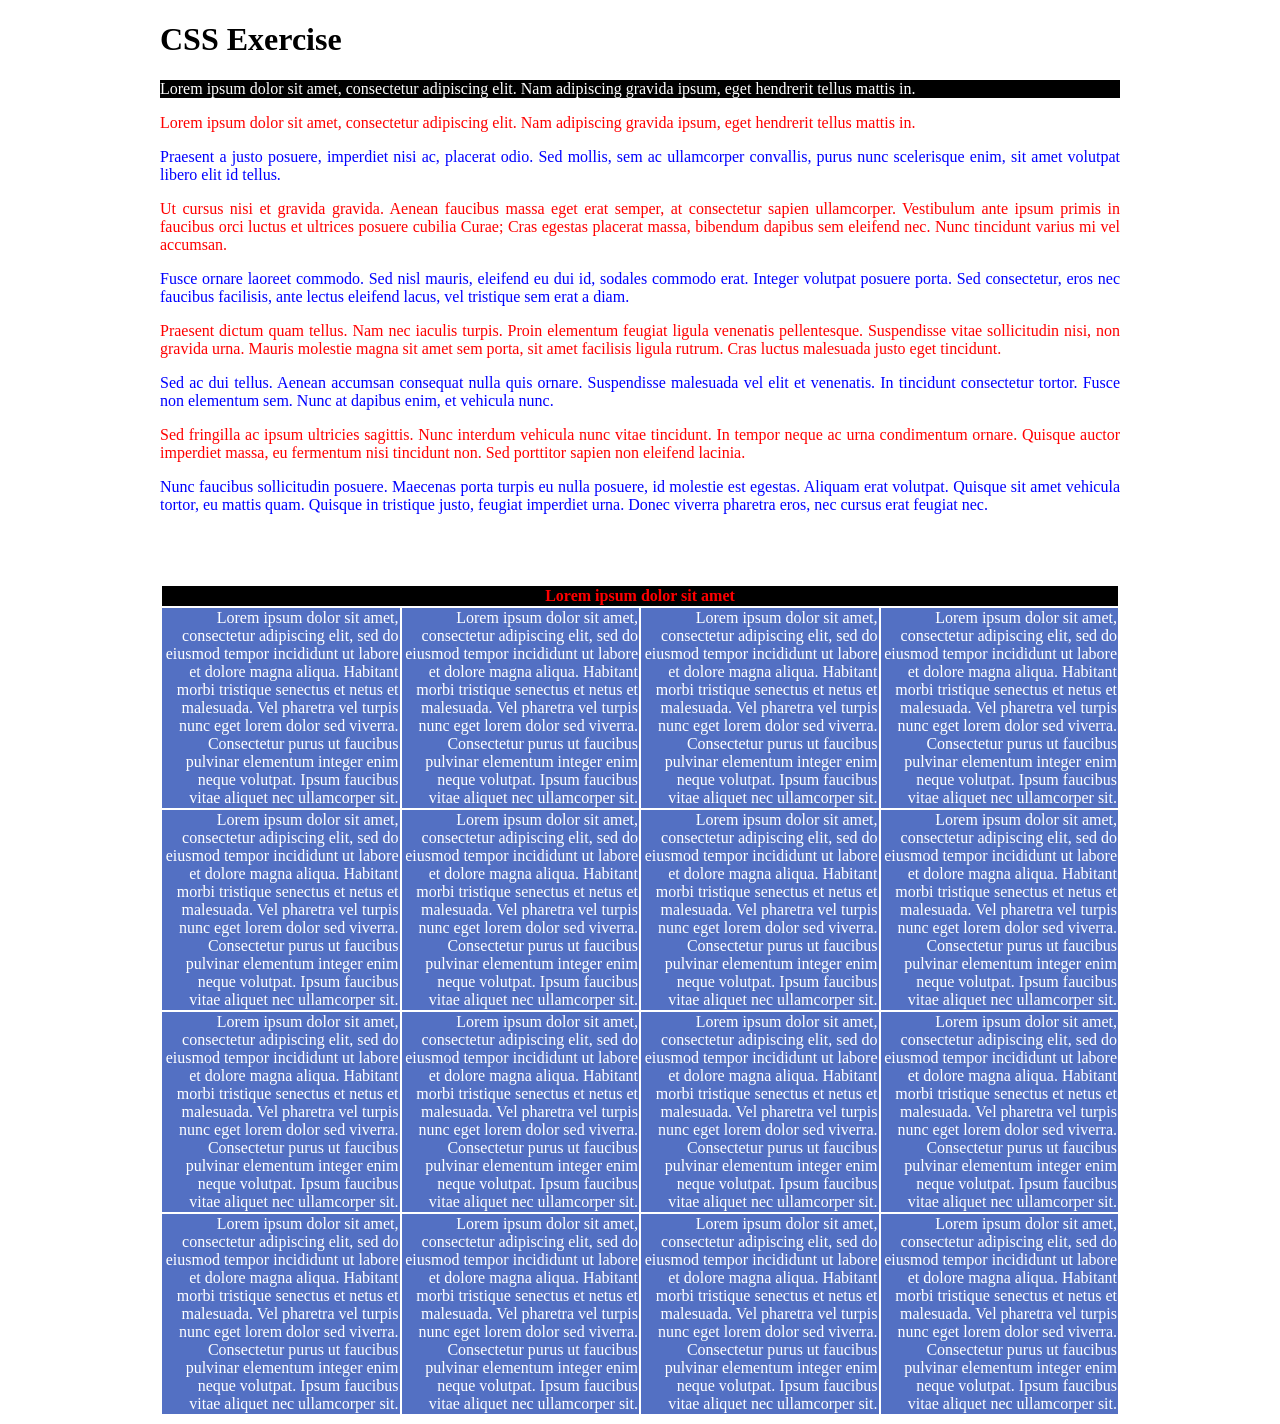
<file: Ficha 6/Ex01/index.html>
<!DOCTYPE html>
<html lang="en">

<head>
  <meta charset="UTF-8">
  <meta name="viewport" content="width=device-width, initial-scale=1.0">
  <meta http-equiv="X-UA-Compatible" content="ie=edge">
  <title>TW-F06-EX1</title>
  <link rel="stylesheet" href="mystyle.css">
</head>

<body>
  <div id="container">

    <header>
      <h1>CSS Exercise</h1>
    </header>

    <section id="text-paragraphs">
      <div id="first-paragraph" class="bg-black">
        <p class="centered">Lorem ipsum dolor sit amet, consectetur adipiscing elit. Nam adipiscing gravida
          ipsum, eget hendrerit tellus mattis in.</p>
      </div>

      <p class="odd">Lorem ipsum dolor sit amet, consectetur adipiscing elit. Nam adipiscing gravida ipsum, eget
        hendrerit tellus mattis in.</p>

      <p class="even">Praesent a justo posuere, imperdiet nisi ac, placerat odio. Sed mollis, sem ac ullamcorper
        convallis, purus nunc scelerisque enim, sit amet volutpat libero elit id tellus.</p>

      <p class="odd">Ut cursus nisi et gravida gravida. Aenean faucibus massa eget erat semper, at consectetur
        sapien ullamcorper. Vestibulum ante ipsum primis in faucibus orci luctus et ultrices posuere cubilia
        Curae; Cras egestas placerat massa, bibendum dapibus sem eleifend nec. Nunc tincidunt varius mi vel
        accumsan.</p>

      <p class="even">Fusce ornare laoreet commodo. Sed nisl mauris, eleifend eu dui id, sodales commodo erat.
        Integer volutpat posuere porta. Sed consectetur, eros nec faucibus facilisis, ante lectus eleifend
        lacus, vel tristique sem erat a diam.</p>

      <p class="odd">Praesent dictum quam tellus. Nam nec iaculis turpis. Proin elementum feugiat ligula
        venenatis pellentesque. Suspendisse vitae sollicitudin nisi, non gravida urna. Mauris molestie magna
        sit amet sem porta, sit amet facilisis ligula rutrum. Cras luctus malesuada justo eget tincidunt.</p>

      <p class="even">Sed ac dui tellus. Aenean accumsan consequat nulla quis ornare. Suspendisse malesuada vel
        elit et venenatis. In tincidunt consectetur tortor. Fusce non elementum sem. Nunc at dapibus enim, et
        vehicula nunc.</p>

      <p class="odd">Sed fringilla ac ipsum ultricies sagittis. Nunc interdum vehicula nunc vitae tincidunt. In
        tempor neque ac urna condimentum ornare. Quisque auctor imperdiet massa, eu fermentum nisi tincidunt
        non. Sed porttitor sapien non eleifend lacinia.</p>

      <p class="even">Nunc faucibus sollicitudin posuere. Maecenas porta turpis eu nulla posuere, id molestie est
        egestas. Aliquam erat volutpat. Quisque sit amet vehicula tortor, eu mattis quam. Quisque in tristique
        justo, feugiat imperdiet urna. Donec viverra pharetra eros, nec cursus erat feugiat nec.</p>
    </section>

    <br><br><br>

    <section>
      <table id="table">
        <tr>
          <th colspan="4">Lorem ipsum dolor sit amet</th>
        </tr>
        <tr>
          <td>Lorem ipsum dolor sit amet, consectetur adipiscing elit, sed do eiusmod tempor incididunt ut
            labore et dolore magna aliqua. Habitant morbi tristique senectus et netus et malesuada. Vel
            pharetra vel turpis nunc eget lorem dolor sed viverra. Consectetur purus ut faucibus pulvinar
            elementum integer enim neque volutpat. Ipsum faucibus vitae aliquet nec ullamcorper sit.</td>
          <td>Lorem ipsum dolor sit amet, consectetur adipiscing elit, sed do eiusmod tempor incididunt ut
            labore et dolore magna aliqua. Habitant morbi tristique senectus et netus et malesuada. Vel
            pharetra vel turpis nunc eget lorem dolor sed viverra. Consectetur purus ut faucibus pulvinar
            elementum integer enim neque volutpat. Ipsum faucibus vitae aliquet nec ullamcorper sit.</td>
          <td>Lorem ipsum dolor sit amet, consectetur adipiscing elit, sed do eiusmod tempor incididunt ut
            labore et dolore magna aliqua. Habitant morbi tristique senectus et netus et malesuada. Vel
            pharetra vel turpis nunc eget lorem dolor sed viverra. Consectetur purus ut faucibus pulvinar
            elementum integer enim neque volutpat. Ipsum faucibus vitae aliquet nec ullamcorper sit.</td>
          <td>Lorem ipsum dolor sit amet, consectetur adipiscing elit, sed do eiusmod tempor incididunt ut
            labore et dolore magna aliqua. Habitant morbi tristique senectus et netus et malesuada. Vel
            pharetra vel turpis nunc eget lorem dolor sed viverra. Consectetur purus ut faucibus pulvinar
            elementum integer enim neque volutpat. Ipsum faucibus vitae aliquet nec ullamcorper sit.</td>
        </tr>
        <tr>
          <td>Lorem ipsum dolor sit amet, consectetur adipiscing elit, sed do eiusmod tempor incididunt ut
            labore et dolore magna aliqua. Habitant morbi tristique senectus et netus et malesuada. Vel
            pharetra vel turpis nunc eget lorem dolor sed viverra. Consectetur purus ut faucibus pulvinar
            elementum integer enim neque volutpat. Ipsum faucibus vitae aliquet nec ullamcorper sit.</td>
          <td>Lorem ipsum dolor sit amet, consectetur adipiscing elit, sed do eiusmod tempor incididunt ut
            labore et dolore magna aliqua. Habitant morbi tristique senectus et netus et malesuada. Vel
            pharetra vel turpis nunc eget lorem dolor sed viverra. Consectetur purus ut faucibus pulvinar
            elementum integer enim neque volutpat. Ipsum faucibus vitae aliquet nec ullamcorper sit.</td>
          <td>Lorem ipsum dolor sit amet, consectetur adipiscing elit, sed do eiusmod tempor incididunt ut
            labore et dolore magna aliqua. Habitant morbi tristique senectus et netus et malesuada. Vel
            pharetra vel turpis nunc eget lorem dolor sed viverra. Consectetur purus ut faucibus pulvinar
            elementum integer enim neque volutpat. Ipsum faucibus vitae aliquet nec ullamcorper sit.</td>
          <td>Lorem ipsum dolor sit amet, consectetur adipiscing elit, sed do eiusmod tempor incididunt ut
            labore et dolore magna aliqua. Habitant morbi tristique senectus et netus et malesuada. Vel
            pharetra vel turpis nunc eget lorem dolor sed viverra. Consectetur purus ut faucibus pulvinar
            elementum integer enim neque volutpat. Ipsum faucibus vitae aliquet nec ullamcorper sit.</td>
        </tr>
        <tr>
          <td>Lorem ipsum dolor sit amet, consectetur adipiscing elit, sed do eiusmod tempor incididunt ut
            labore et dolore magna aliqua. Habitant morbi tristique senectus et netus et malesuada. Vel
            pharetra vel turpis nunc eget lorem dolor sed viverra. Consectetur purus ut faucibus pulvinar
            elementum integer enim neque volutpat. Ipsum faucibus vitae aliquet nec ullamcorper sit.</td>
          <td>Lorem ipsum dolor sit amet, consectetur adipiscing elit, sed do eiusmod tempor incididunt ut
            labore et dolore magna aliqua. Habitant morbi tristique senectus et netus et malesuada. Vel
            pharetra vel turpis nunc eget lorem dolor sed viverra. Consectetur purus ut faucibus pulvinar
            elementum integer enim neque volutpat. Ipsum faucibus vitae aliquet nec ullamcorper sit.</td>
          <td>Lorem ipsum dolor sit amet, consectetur adipiscing elit, sed do eiusmod tempor incididunt ut
            labore et dolore magna aliqua. Habitant morbi tristique senectus et netus et malesuada. Vel
            pharetra vel turpis nunc eget lorem dolor sed viverra. Consectetur purus ut faucibus pulvinar
            elementum integer enim neque volutpat. Ipsum faucibus vitae aliquet nec ullamcorper sit.</td>
          <td>Lorem ipsum dolor sit amet, consectetur adipiscing elit, sed do eiusmod tempor incididunt ut
            labore et dolore magna aliqua. Habitant morbi tristique senectus et netus et malesuada. Vel
            pharetra vel turpis nunc eget lorem dolor sed viverra. Consectetur purus ut faucibus pulvinar
            elementum integer enim neque volutpat. Ipsum faucibus vitae aliquet nec ullamcorper sit.</td>
        </tr>
        <tr>
          <td>Lorem ipsum dolor sit amet, consectetur adipiscing elit, sed do eiusmod tempor incididunt ut
            labore et dolore magna aliqua. Habitant morbi tristique senectus et netus et malesuada. Vel
            pharetra vel turpis nunc eget lorem dolor sed viverra. Consectetur purus ut faucibus pulvinar
            elementum integer enim neque volutpat. Ipsum faucibus vitae aliquet nec ullamcorper sit.</td>
          <td>Lorem ipsum dolor sit amet, consectetur adipiscing elit, sed do eiusmod tempor incididunt ut
            labore et dolore magna aliqua. Habitant morbi tristique senectus et netus et malesuada. Vel
            pharetra vel turpis nunc eget lorem dolor sed viverra. Consectetur purus ut faucibus pulvinar
            elementum integer enim neque volutpat. Ipsum faucibus vitae aliquet nec ullamcorper sit.</td>
          <td>Lorem ipsum dolor sit amet, consectetur adipiscing elit, sed do eiusmod tempor incididunt ut
            labore et dolore magna aliqua. Habitant morbi tristique senectus et netus et malesuada. Vel
            pharetra vel turpis nunc eget lorem dolor sed viverra. Consectetur purus ut faucibus pulvinar
            elementum integer enim neque volutpat. Ipsum faucibus vitae aliquet nec ullamcorper sit.</td>
          <td>Lorem ipsum dolor sit amet, consectetur adipiscing elit, sed do eiusmod tempor incididunt ut
            labore et dolore magna aliqua. Habitant morbi tristique senectus et netus et malesuada. Vel
            pharetra vel turpis nunc eget lorem dolor sed viverra. Consectetur purus ut faucibus pulvinar
            elementum integer enim neque volutpat. Ipsum faucibus vitae aliquet nec ullamcorper sit.</td>
        </tr>
      </table>
    </section>
  </div>
</body>

</html>
</file>
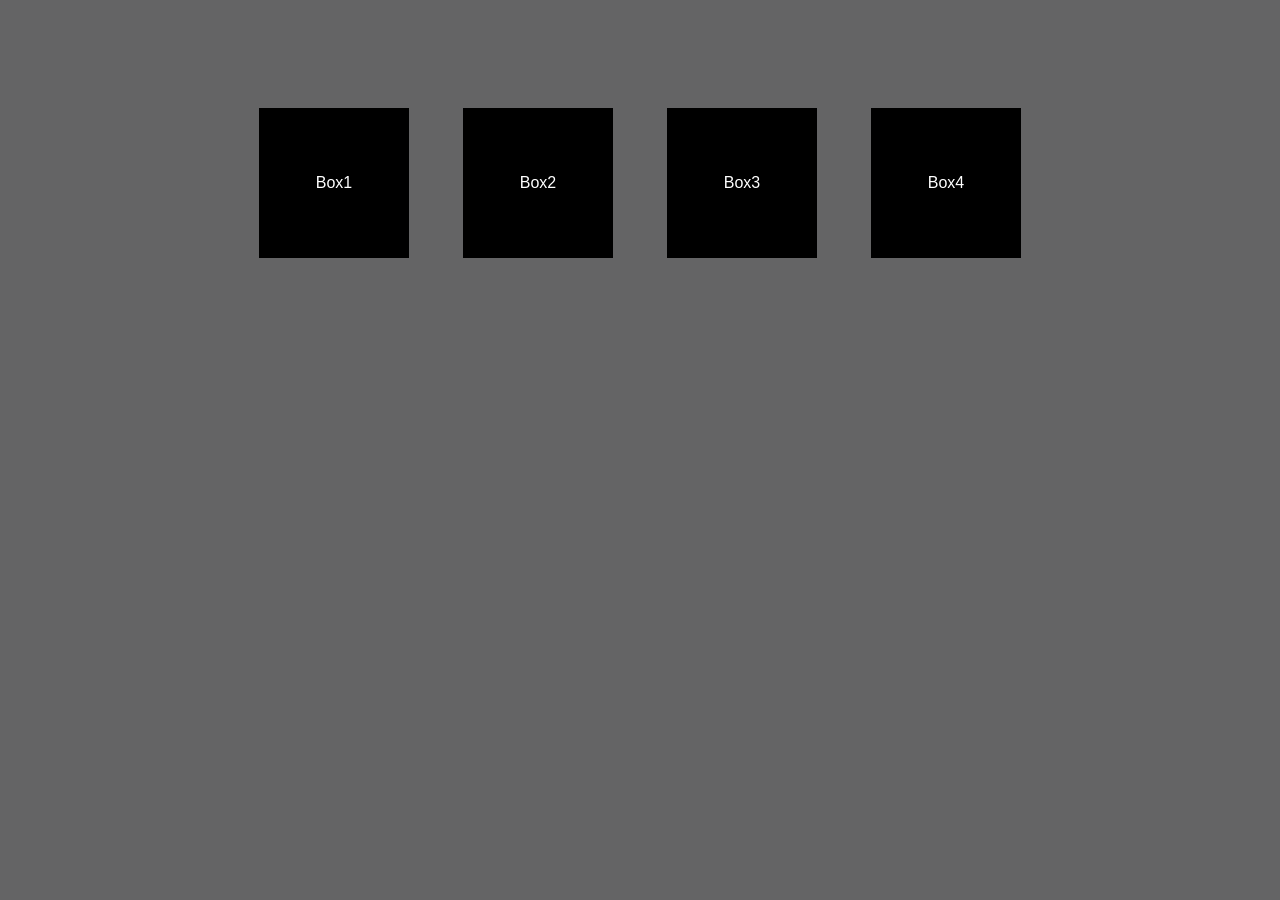
<file: Ficha 8/Ex01/index.html>
<!DOCTYPE html>
<html lang="en">

<head>
    <meta charset="UTF-8">
    <meta name="viewport" content="width=device-width, initial-scale=1.0">
    <title>F08-EX01</title>
    <link rel="stylesheet" href="style.css">
</head>

<body>
    <div class="container">
        <div class="box">
            <box>Box1</box>
        </div>
        <div class="box">
            <box>Box2</box>
        </div>
        <div class="box">
            <box>Box3</box>
        </div>
        <div class="box">
            <box>Box4</box>
        </div>
    </div>
</body>

</html>
</file>
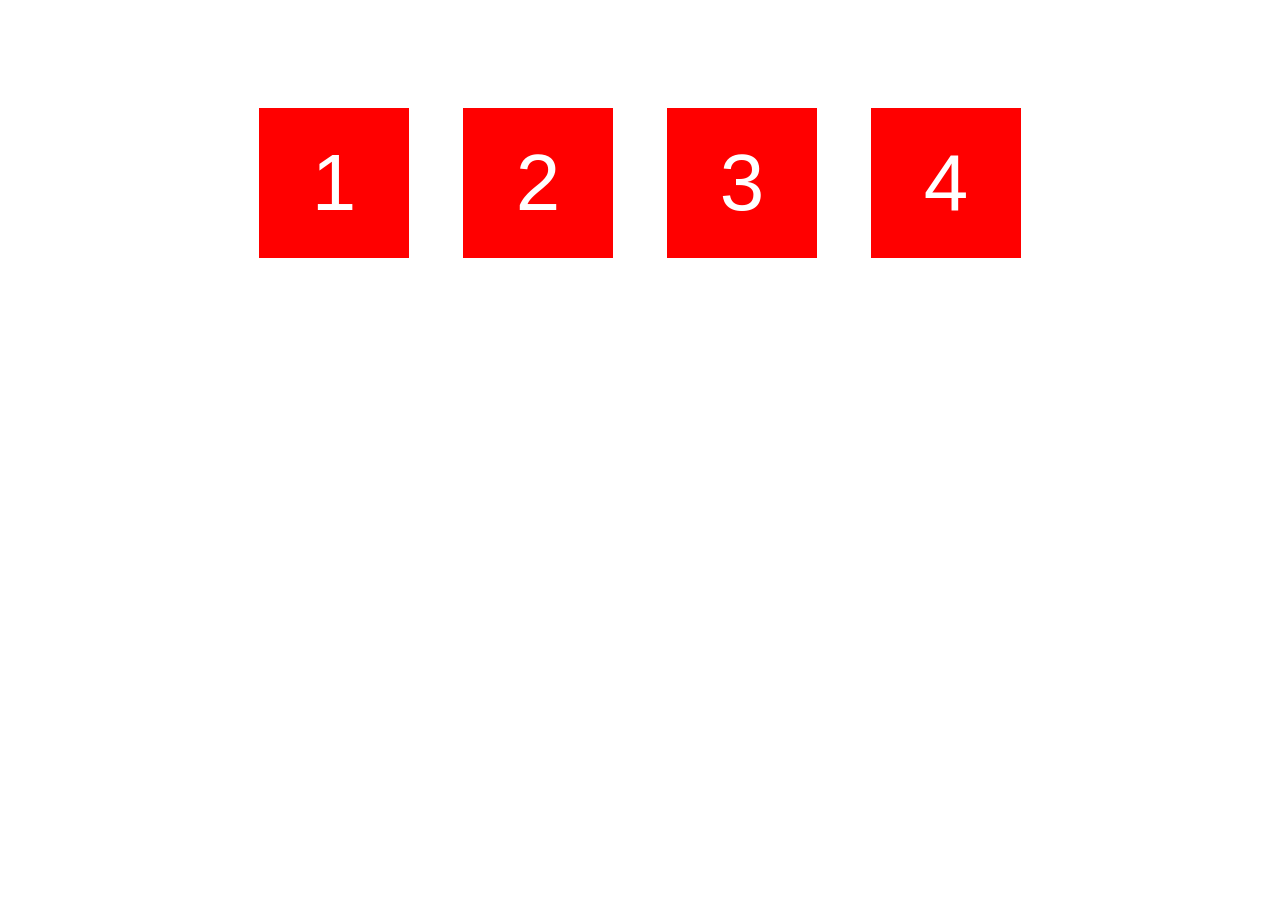
<file: Ficha 8/Ex03/index.html>
<!DOCTYPE html>
<html lang="en">

<head>
    <meta charset="UTF-8">
    <meta name="viewport" content="width=device-width, initial-scale=1.0">
    <title>F08-EX03</title>
    <link rel="stylesheet" href="style.css">
</head>

<body>
    <div class="container">
        <div class="box box-1">1</div>
        <div class="box box-2">2</div>
        <div class="box box-3">3</div>
        <div class="box box-4">4</div>
    </div>
</body>

</html>
</file>
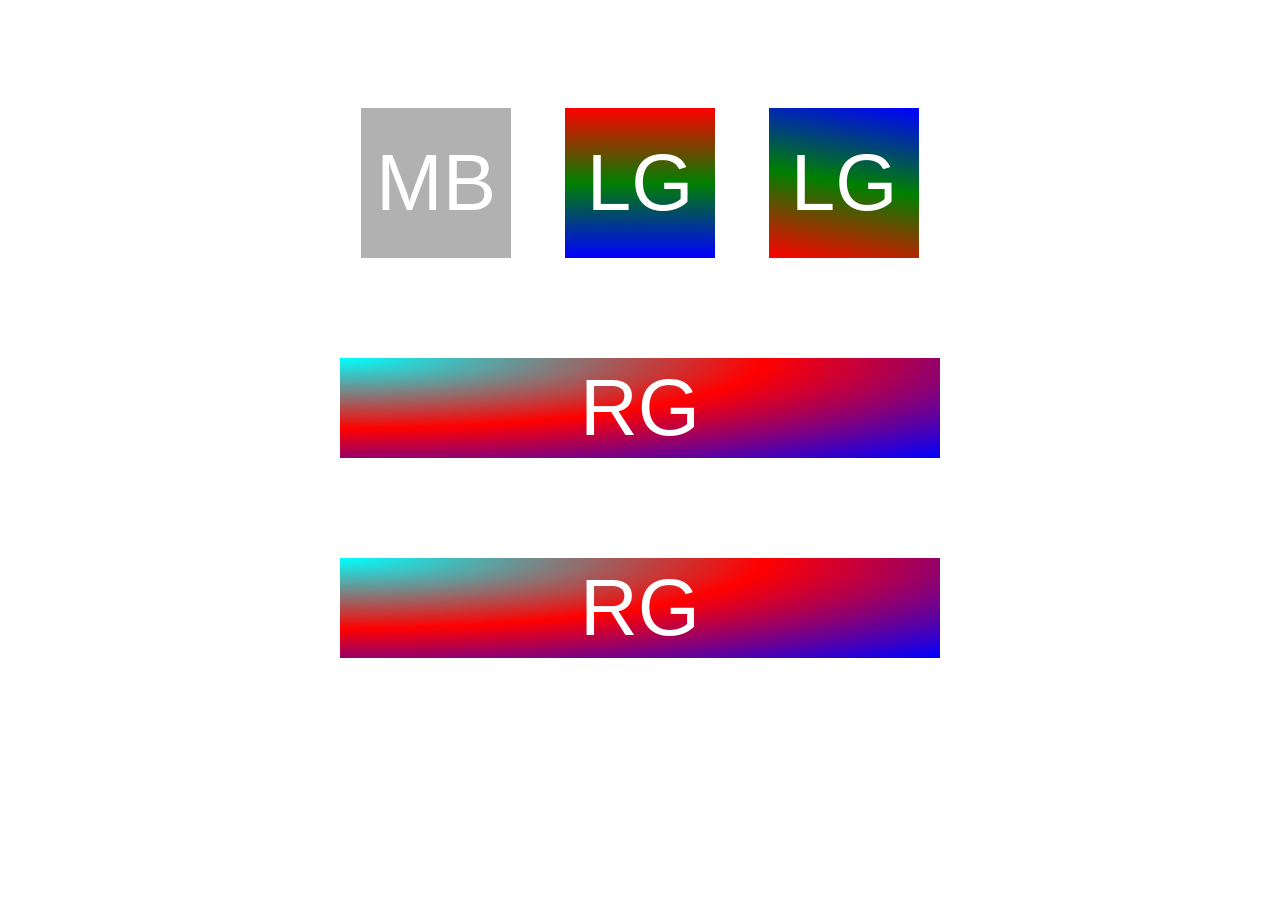
<file: Ficha 8/Ex04/index.html>
<!DOCTYPE html>
<html lang="en">

<head>
    <meta charset="UTF-8">
    <meta name="viewport" content="width=device-width, initial-scale=1.0">
    <title>F08-EX04</title>
    <link rel="stylesheet" href="style.css">
</head>

<body>
    <div class="container">
        <div class="box box-1">MB</div>
        <div class="box box-2">LG</div>
        <div class="box box-3">LG</div>
        <div class="box box-4">RG</div>
        <div class="box box-5">RG</div>
    </div>
</body>

</html>
</file>
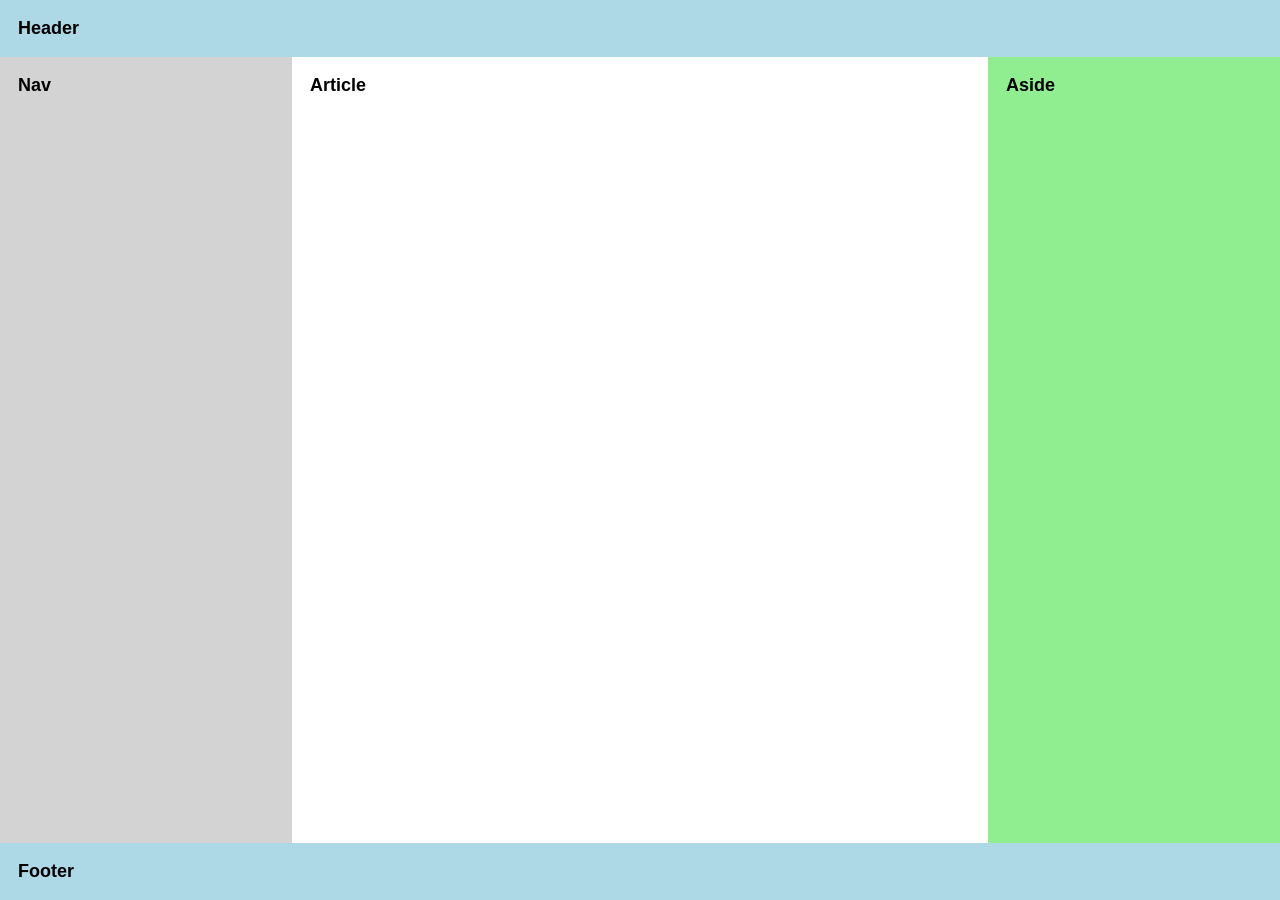
<file: Ficha 7(incomplete)/Ex03/layout1/index.html>
<!DOCTYPE html>
<html lang="en">

<head>
  <meta charset="UTF-8">
  <meta name="viewport" content="width=device-width, initial-scale=1.0">
  <meta http-equiv="X-UA-Compatible" content="ie=edge">
  <title>m03-ex08-layout01</title>
  <link href="styles.css" rel="stylesheet">
</head>

<body>
  <header>Header</header>
  <div id="main">
    <article>Article</article>
    <nav>Nav</nav>
    <aside>Aside</aside>
  </div>
  <footer>Footer</footer>
</body>

</html>
</file>
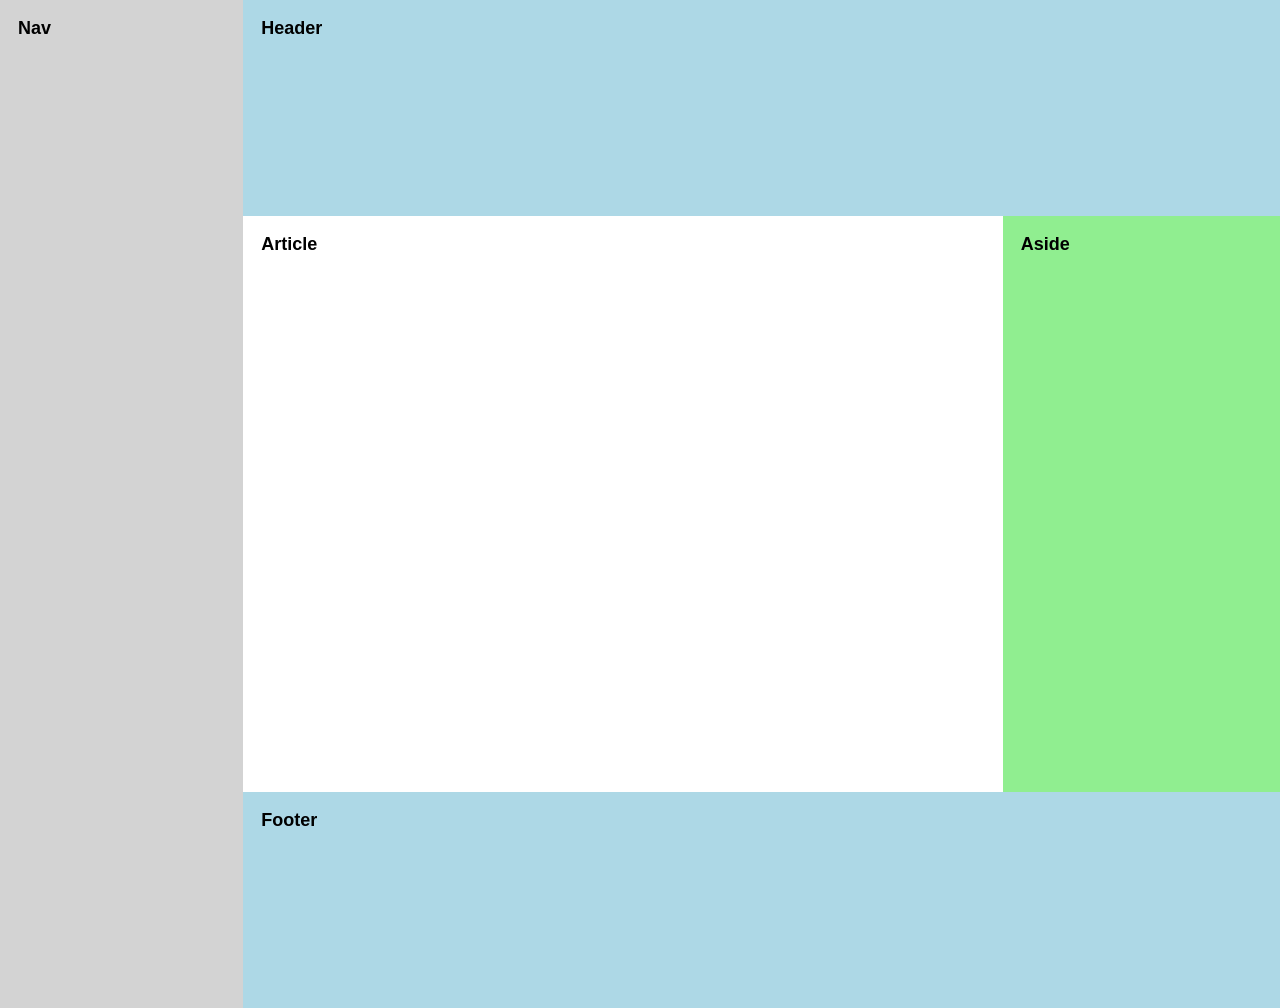
<file: Ficha 7(incomplete)/Ex03/layout2/index.html>
<!DOCTYPE html>
<html lang="en">

<head>
  <meta charset="UTF-8">
  <meta name="viewport" content="width=device-width, initial-scale=1.0">
  <meta http-equiv="X-UA-Compatible" content="ie=edge">
  <title>m03-ex08-layout02</title>
  <link href="styles.css" rel="stylesheet">
</head>

<body>
  <nav class="col-1">Nav</nav>
  <div class="col-2">
    <header>Header</header>
    <main class="content">
      <article>Article</article>
      <aside>Aside</aside>
    </main>
    <footer>Footer</footer>
  </div>
</body>

</html>
</file>
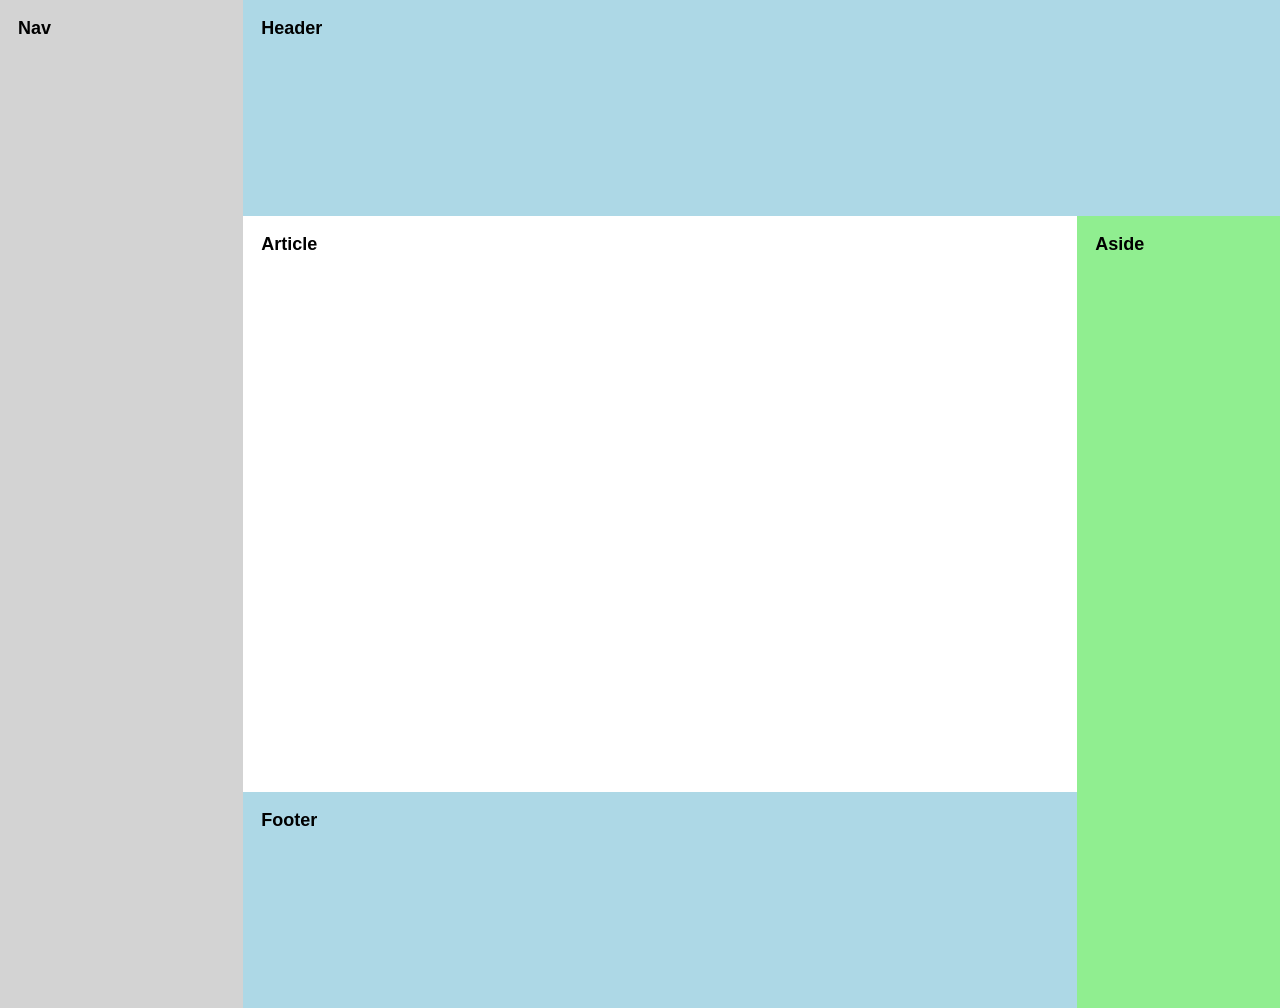
<file: Ficha 7(incomplete)/Ex03/layout3/index.html>
<!DOCTYPE html>
<html lang="en">

<head>
  <meta charset="UTF-8">
  <meta name="viewport" content="width=device-width, initial-scale=1.0">
  <meta http-equiv="X-UA-Compatible" content="ie=edge">
  <title>m03-ex08-layout03</title>
  <link href="styles.css" rel="stylesheet">
</head>

<body>
  <nav class="outer-col-1">Nav</nav>
  <div class="outer-col-2">
    <header>Header</header>
    <div class="inner-row">
      <div class="inner-col">
        <article>Article</article>
        <footer>Footer</footer>
      </div>
      <aside>Aside</aside>
    </div>
  </div>
</body>

</html>
</file>
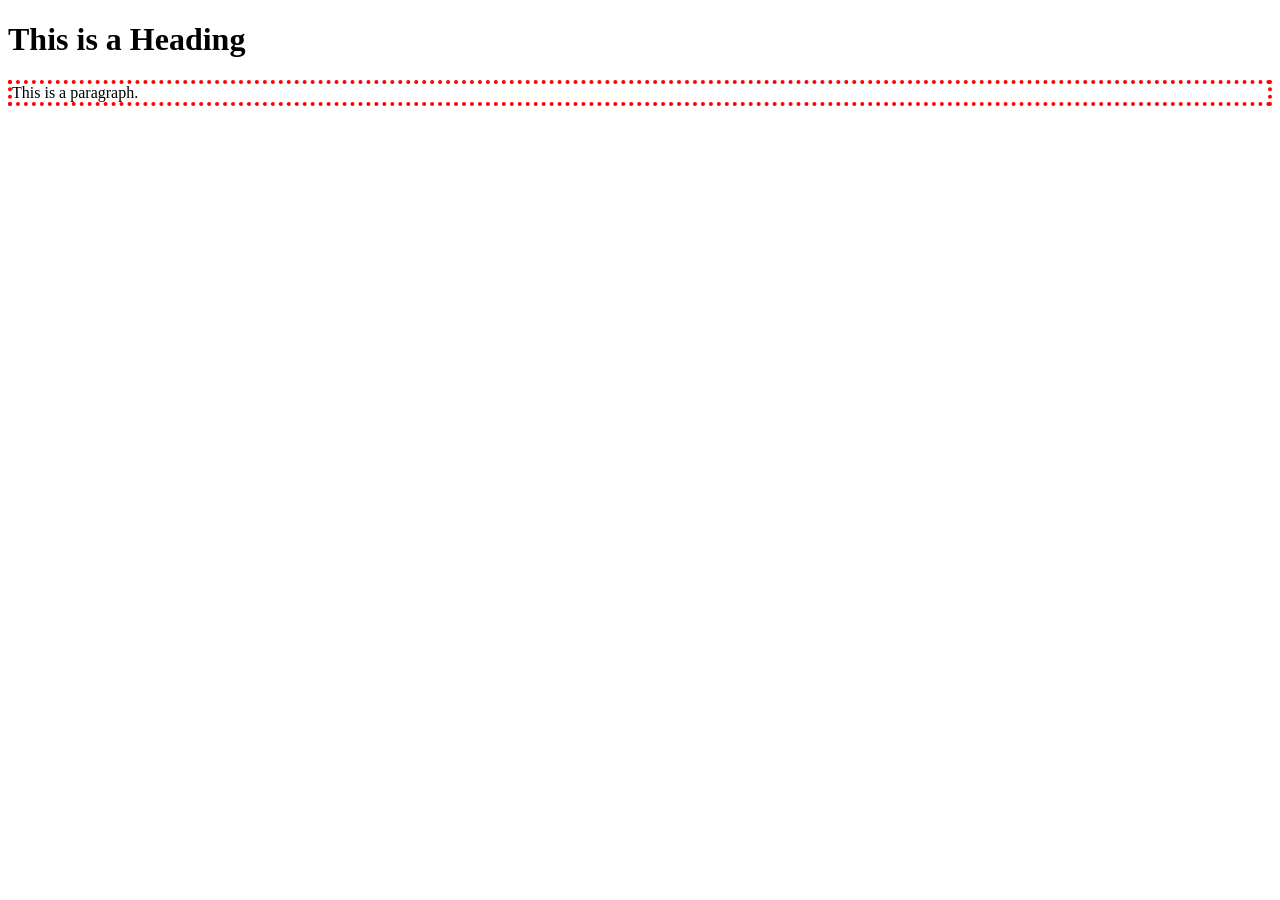
<file: Ficha 6/Ex02/border01.html>
<!DOCTYPE html>
<html>

<head>
  <style>
      p {
          border-style: dotted;
          border-width: 4px;
          border-color: red;
      }

  </style>
</head>

<body>

  <h1>This is a Heading</h1>
  <p>This is a paragraph.</p>

</body>

</html>
</file>
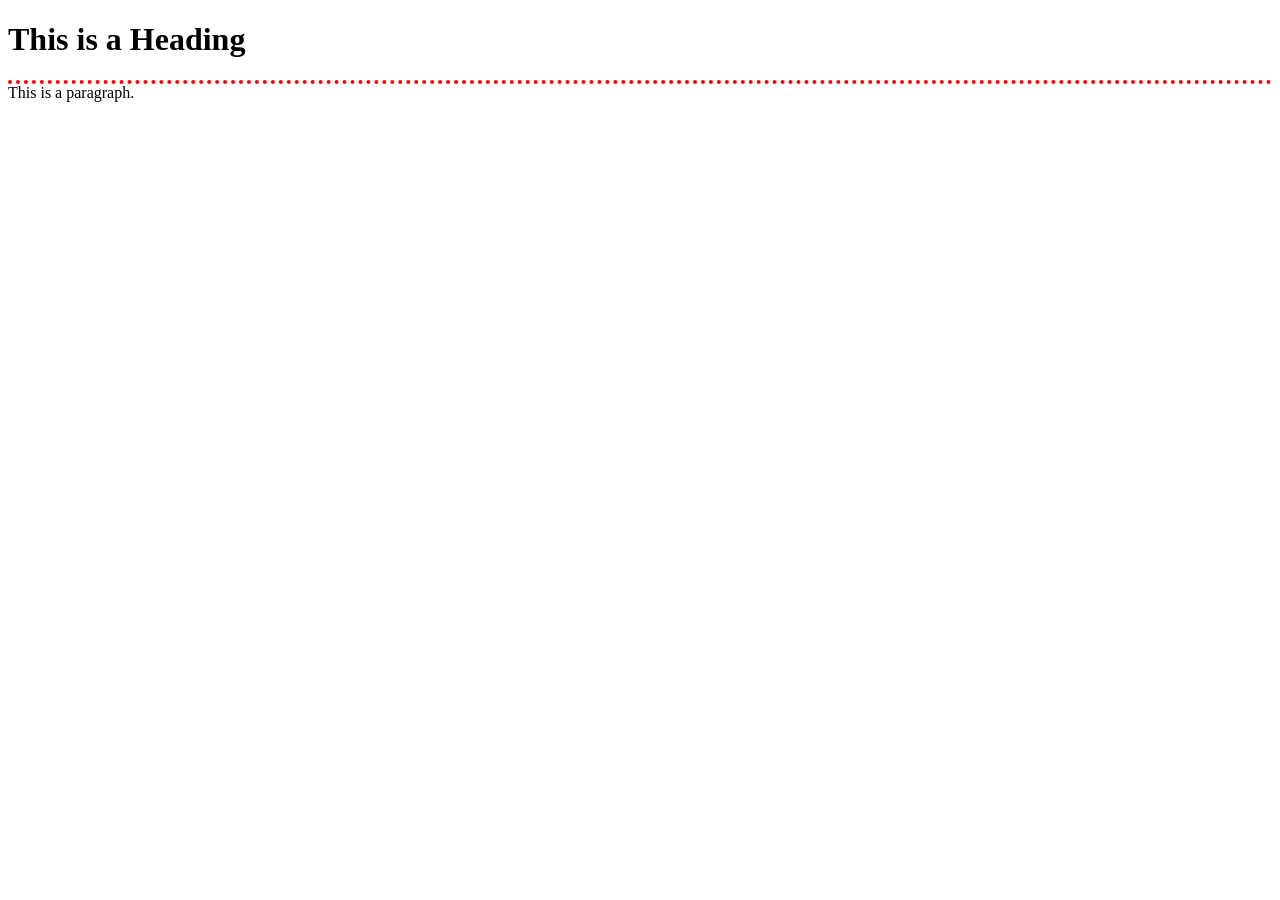
<file: Ficha 6/Ex02/border02.html>
<!DOCTYPE html>
<html>

<head>
  <style>
    p {
      border-top-style: dotted;
      border-top-width: 4px;
      border-top-color: red;
    }
  </style>
</head>

<body>

  <h1>This is a Heading</h1>
  <p>This is a paragraph.</p>

</body>

</html>
</file>
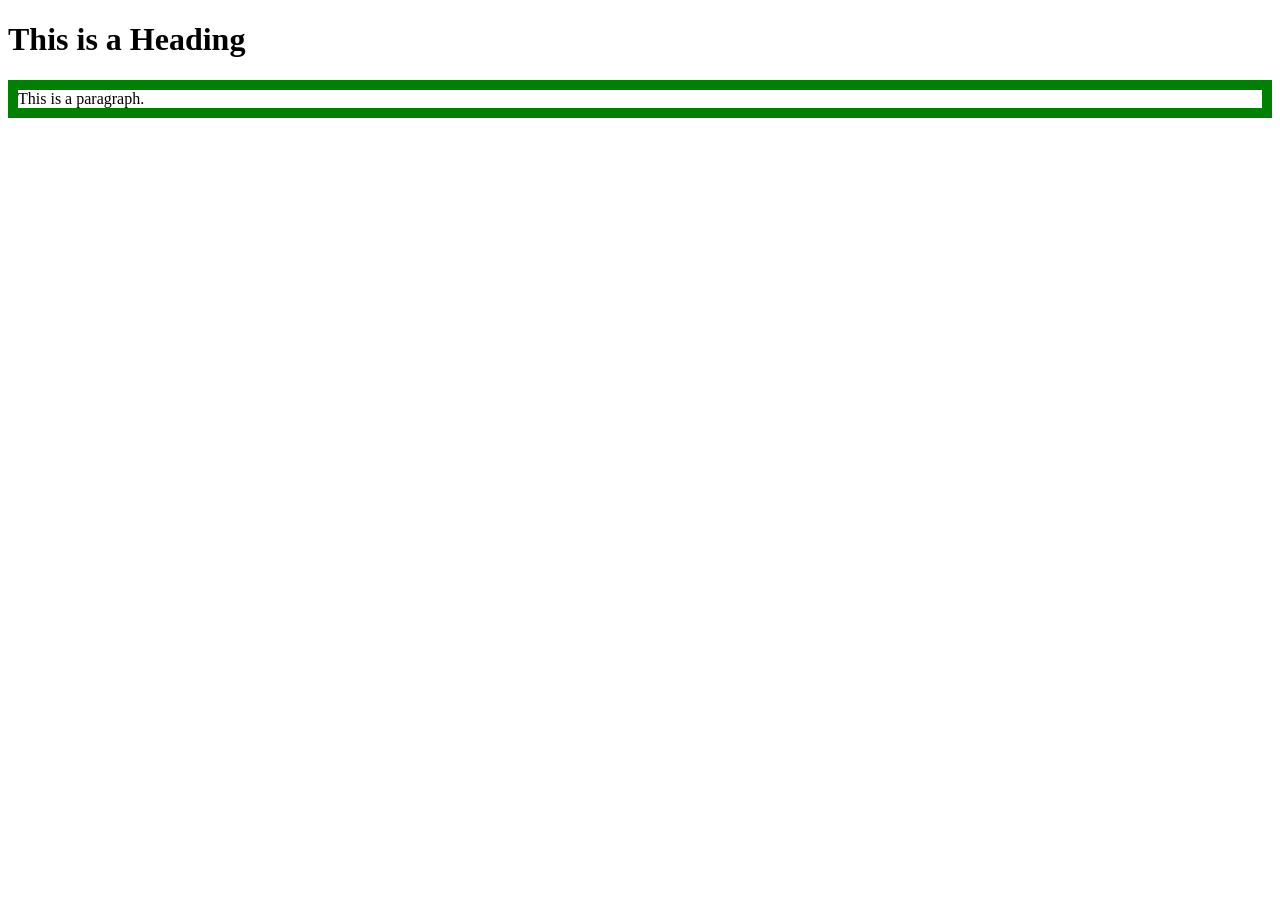
<file: Ficha 6/Ex02/border03.html>
<!DOCTYPE html>
<html>

<head>
  <style>
      p {
          border: 10px solid green;
      }

  </style>
</head>

<body>

  <h1>This is a Heading</h1>
  <p>This is a paragraph.</p>

</body>

</html>
</file>
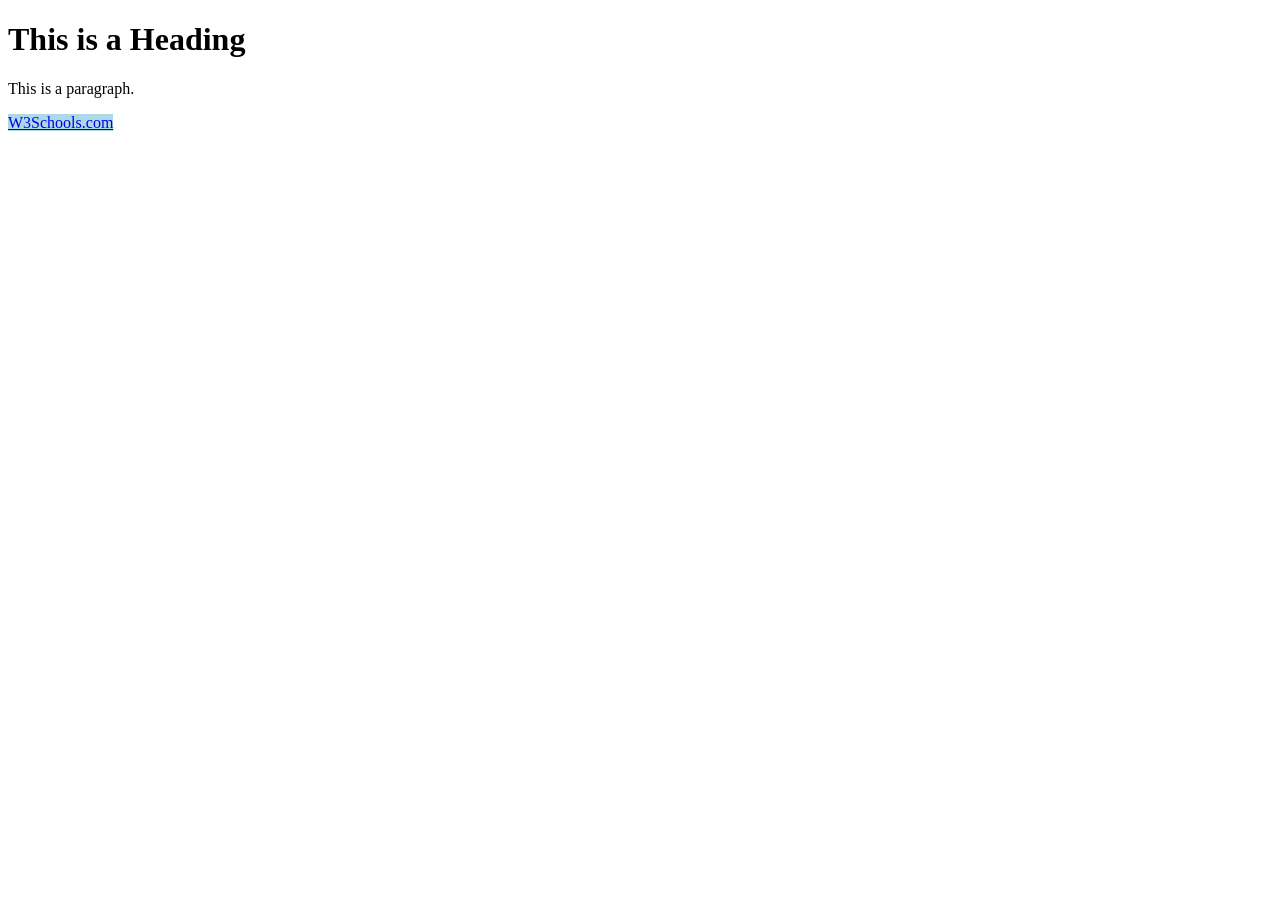
<file: Ficha 6/Ex02/pseudo-class01.html>
<!DOCTYPE html>
<html>

<head>
  <style>
      a:link {
          background-color: lightblue;
      }
      a:visited{
          background-color: lightblue;
      }
      a:hover{
          background-color: yellow;
      }
      a:active{
          background-color: yellow;
      }
  </style>
</head>

<body>

  <h1>This is a Heading</h1>
  <p>This is a paragraph.</p>
  <p><a href="https://www.w3schools.com">W3Schools.com</a></p>

</body>

</html>
</file>
<file: Ficha 6/Ex01/mystyle.css>
#container{
    width: 960px;
    margin: 0 auto;
}

#text-paragraphs p {
    text-align: justify;
}

div.bg-black {
    background-color: #000000;
}

#first-paragraph {
    color: #ffffff;
    text-align: center;
}

.odd {
    color: #ff0000;
}

.even {
    color: #0000ff;
}

th {
    background-color: #000000;
    color: #ff0000;
}

td {
    background-color: #5370c3;
    color: #ffffff;
    text-align: right;
}
</file>
<file: Ficha 8/Ex01/style.css>
.container {
    width: 960px;
    margin: 0 auto;
    text-align: center;
}

.box {
    display: inline-block;
    margin: 100px 25px;
    font-size: 1em;
    line-height: 150px;
    text-align: center;
    color: white;
    background-color: black;
    font-family: Helvetica, sans-serif;
    vertical-align: top;
    width: 150px;
    height: 150px;
}

@media all and (min-width: 961px){
    body{
        background-color: rgba(100,100,100.5);
    }
}

@media all and (max-width: 960px){
    .box {
        background-color: blue;
    }
}

@media all and (max-width: 650px){
    .box {
        width: 100px;
        height: 100px;
        line-height: 100px;
        background-color: red;
    }
}
</file>
<file: Ficha 8/Ex03/style.css>
.container {
    width: 960px;
    margin: 0 auto;
    text-align: center;
}

.box {
    display: inline-block;
    width: 150px;
    height: 150px;
    background: red;
    overflow: hidden;
    text-overflow: ellipsis;
    white-space: nowrap;
    margin: 100px 25px;
    font-size: 5em;
    text-align: center;
    line-height: 150px;
    color: white;
    font-family: Helvetica, sans-serif;
    vertical-align: top;
}

.box-1 {
    transition: background-color 2s linear 0.5s;
}

.box-1:hover {
    background-color: purple;
}

.box-2 {
    transition: color 3s ease 0.5s;
}

.box-2:hover {
    color: black;
}

.box-3 {
    transition: width 0.5s ease 3s;
}

.box-3:hover {
    width: 200px;
}

.box-4 {
    transition: width 0.5s, height 5s;
}

.box-4:hover {
    width: 250px;
    height: 300px;
    line-height: 300px;
    transform: rotate(315deg);
}
</file>
<file: Ficha 8/Ex04/style.css>
.container {
    width: 960px;
    margin: 0 auto;
    text-align: center;
}

.box {
    display: inline-block;
    width: 150px;
    height: 150px;
    background: rgba(100, 100, 100, 0.5);
    overflow: hidden;
    text-overflow: ellipsis;
    white-space: nowrap;
    margin: 100px 25px;
    font-size: 5em;
    text-align: center;
    line-height: 150px;
    color: white;
    font-family: Helvetica, sans-serif;
    vertical-align: top;
}

.box-1 {
    background-image: url("https://raw.githubusercontent.com/macferreira/esmad-tw-2021/main/f08/base-material/ex04/css3.png"), url("https://raw.githubusercontent.com/macferreira/esmad-tw-2021/main/f08/base-material/ex04/html5.png");
    background-position: left top, right top;
    background-size: 60px, 60px, 50px, 50px;
    background-repeat: no-repeat;
}

.box-2 {
    background: -webkit-linear-gradient(to bottom, red, green, blue);
    background: linear-gradient(to bottom, red, green, blue);
}

.box-3 {
    background: linear-gradient(10deg, red, green, blue);
}

.box-4 {
    width: 600px;
    height: 100px;
    line-height: 100px;
    margin-top: 0;
    background-image: -webkit-radial-gradient(0 0, ellipse farthest-corner, /* farthest-corner */
    aqua, red, blue);
}

.box-5 {
    width: 600px;
    height: 100px;
    line-height: 100px;
    margin-top: 0;
    background-image: -webkit-radial-gradient(0 0, ellipse farthest-corner, aqua, red, blue);
}
</file>
<file: Ficha 7(incomplete)/Ex03/layout1/styles.css>
body {
    min-height: 100vh;
    margin: 0;
    font-family: Verdana, Geneva, Tahoma, sans-serif;
    font-size: 18px;
    font-weight: bold;
    display: flex;
    flex-direction: column;
}

#main {
    display: flex;
    flex-grow: 1;
}

#main>article {
    flex: 1;
    order: 1;
    display: flex;
    align-items: stretch;
}

#main>nav,
#main>aside {
    flex-basis: 20vw;
}

#main>nav {
    background: lightgray;
    order: -1;
    display: flex;
    align-items: stretch;
}

#main>aside {
    background: lightgreen;
    order: 2;
    display: flex;
    align-items: stretch;
}

header,
footer {
    background: lightblue;
}

header,
footer,
article,
nav,
aside {
    padding: 1em;
}
</file>
<file: Ficha 7(incomplete)/Ex03/layout2/styles.css>
body {
    min-height: 100vh;
    margin: 0;
    font-family: Verdana, Geneva, Tahoma, sans-serif;
    font-size: 18px;
    font-weight: bold;
}

body {
    min-height: 100vh;
    margin: 0;
    font-family: Verdana, Geneva, Tahoma, sans-serif;
    font-size: 18px;
    font-weight: bold;
    display: flex;
    flex-direction: row;
}

.col-1 {
    background: lightgray;
    flex: 1;
}

.col-2 {
    display: flex;
    flex-direction: column;
    flex: 5;
}

.content {
    display: flex;
    flex-direction: row;
}

.content>article {
    flex:3;
    min-height: 60vh;
}

.content>aside {
    background: lightgreen;
    flex: 1;
}

header,
footer {
    background: lightblue;
    height: 20vh;
}

header,
footer,
article,
nav,
aside {
    padding: 1em;
}
</file>
<file: Ficha 7(incomplete)/Ex03/layout3/styles.css>
body {
    min-height: 100vh;
    margin: 0;
    font-family: Verdana, Geneva, Tahoma, sans-serif;
    font-size: 18px;
    font-weight: bold;
    display: flex;
    flex-direction: row;
}

.outer-col-1 {
    background: lightgray;
    flex: 1;
}

.outer-col-2 {
    display: flex;
    flex-direction: column;
    flex: 5;
}

.inner-row {
    display: flex;
    flex-direction: row;
}

.inner-col {
    flex: 5;
}

.inner-row article {
    flex: 3;
    min-height: 60vh;
}

.inner-row aside {
    background: lightgreen;
    flex: 1;
}

header,
footer {
    background: lightblue;
    height: 20vh;
}

header,
footer,
article,
nav,
aside {
    padding: 1em;
}
</file>
